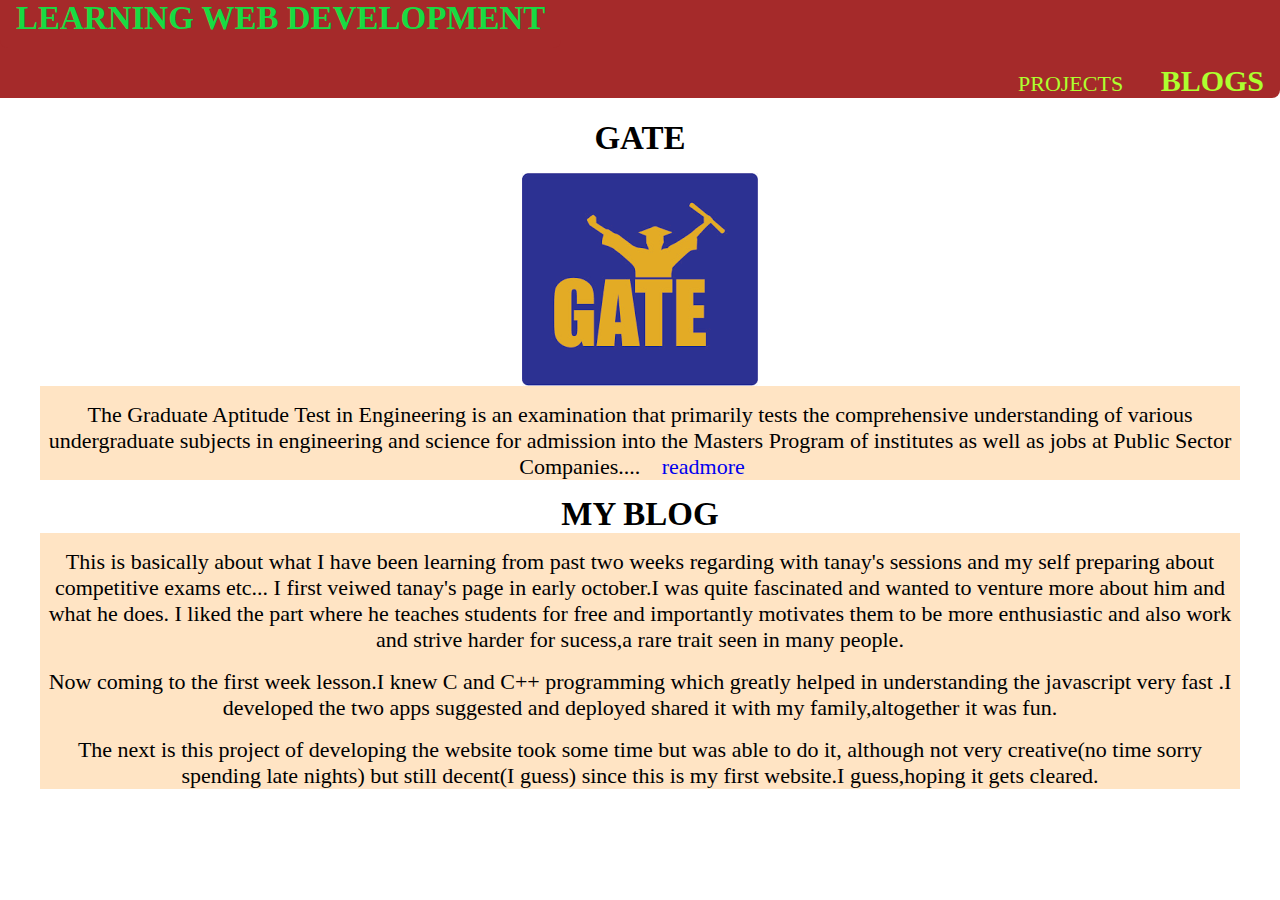
<file: blogs.html>
<head>
    <meta charset="UTF-8">
    <meta name="viewport" content="width=device-width, initial-scale=1.0">
    <meta http-equiv="X-UA-Compatible" content="ie=edge">
    <title>webdevolpment</title>
    <link a href="style1.css" rel="stylesheet">
</head>

<body>


    <nav class="navigate non-bullet">
        <h1 class="h1"><a class="link link-colors"
                href="index.html">LEARNING WEB DEVELOPMENT</a></h1>
        <ul class="right">
            <li class="non-bullet inline-list"><a class="inline-list"
                    href="projects.html">PROJECTS</a></li>
            <li class="non-bullet inline-list "><a class="inline-list"
                    href="blogs.html"><strong><span
                            style="font-size: 30px">BLOGS</span></strong></a></li>
        </ul>
    </nav>
    <h2>GATE</h2>
    <img class="image"
        src="[data-uri]">

    <p class="container-mid" style="background-color: bisque">
        The Graduate Aptitude Test in Engineering is an examination that primarily tests the comprehensive understanding
        of various undergraduate subjects in engineering and science for admission into the Masters Program of
        institutes as well as jobs at Public Sector Companies....
        <a class="link" href="GATE.html">readmore</a>
    </p>
    <h2 style="padding-top:1rem;padding-bottom:0rem;">MY BLOG</h2>
    <p class="container-mid" style="background-color: bisque">This is basically about what I have been learning from
        past two weeks
        regarding with tanay's sessions and my self preparing about competitive exams etc...
        I first veiwed tanay's page in early october.I was quite fascinated and wanted to venture more about him and
        what he does.
        I liked the part where he teaches students for free and importantly motivates them to be more enthusiastic and
        also work and strive harder
        for sucess,a rare trait seen in many people.</p>
    <p class="container-mid" style="background-color: bisque">
        Now coming to the first week lesson.I knew C and C++ programming which greatly helped in understanding the
        javascript very fast
        .I developed the two apps suggested and deployed shared it with my family,altogether it was fun.<li
            class="non-bullet container-mid" style="background-color: bisque">
                The next is this project of developing the website took some time but was able to do it, although not very creative(no time sorry spending late nights)
                but still decent(I guess) since this is my first website.I guess,hoping it gets cleared.
            </li>
        </p>
</file>
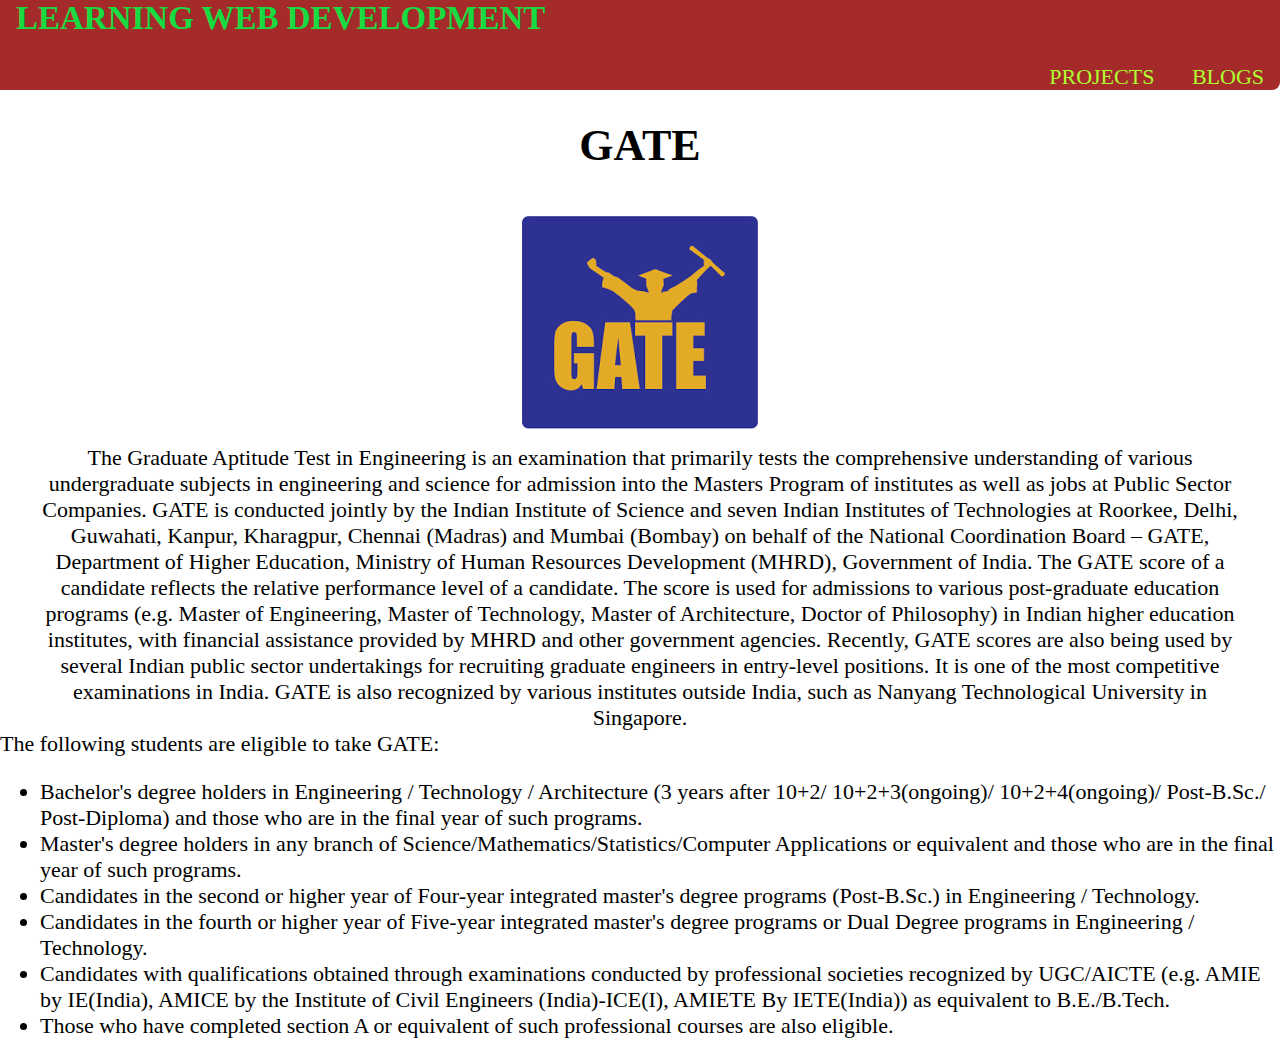
<file: GATE.html>
<!DOCTYPE html>
<html lang="en">

<head>
    <meta charset="UTF-8">
    <meta name="viewport" content="width=device-width, initial-scale=1.0">
    <meta http-equiv="X-UA-Compatible" content="ie=edge">
    <title>webdevolpment</title>
    <link a href="style1.css" rel="stylesheet">
</head>

<body>


    <nav class="navigate non-bullet">
        <h1 class="h1"><a class="link link-colors"
                href="index.html">LEARNING WEB DEVELOPMENT</a></h1>
        <ul class="right">
            <li class="non-bullet inline-list"><a class="inline-list"
                    href="projects.html">PROJECTS</a></li>
            <li class="non-bullet inline-list "><a class="inline-list"
                    href="blogs.html">BLOGS</a></li>
        </ul>
    </nav>
    <h1 style="text-align: center">GATE</h1>
    <img class="image" src="[data-uri]">

    <p class="container-mid">

        The Graduate Aptitude Test in Engineering is an examination that primarily tests the comprehensive understanding
        of various undergraduate subjects in engineering and science for admission into the Masters Program of
        institutes as well as jobs at Public Sector Companies.
        GATE is conducted jointly by the Indian Institute of Science and seven Indian Institutes of Technologies at
        Roorkee, Delhi, Guwahati, Kanpur, Kharagpur, Chennai (Madras) and Mumbai (Bombay) on behalf of the National
        Coordination Board – GATE, Department of Higher Education, Ministry of Human Resources Development (MHRD),
        Government of India.

        The GATE score of a candidate reflects the relative performance level of a candidate. The score is used for
        admissions to various post-graduate education programs (e.g. Master of Engineering, Master of Technology, Master
        of Architecture, Doctor of Philosophy) in Indian higher education institutes, with financial assistance provided
        by MHRD and other government agencies. Recently, GATE scores are also being used by several Indian public sector
        undertakings for recruiting graduate engineers in entry-level positions. It is one of the most competitive
        examinations in India. GATE is also recognized by various institutes outside India, such as Nanyang
        Technological University in Singapore.

       <li class="non-bullet"> The following students are eligible to take GATE:</li>
 <ul>
        <li>Bachelor's degree holders in Engineering / Technology / Architecture (3 years after 10+2/ 10+2+3(ongoing)/
        10+2+4(ongoing)/ Post-B.Sc./ Post-Diploma) and those who are in the final year of such programs.</li>
        <li>Master's degree holders in any branch of Science/Mathematics/Statistics/Computer Applications or equivalent and
        those who are in the final year of such programs.</li>
        <li>Candidates in the second or higher year of Four-year integrated master's degree programs (Post-B.Sc.) in
        Engineering / Technology.</li>
        <li>Candidates in the fourth or higher year of Five-year integrated master's degree programs or Dual Degree programs
        in Engineering / Technology.</li>
        <li>Candidates with qualifications obtained through examinations conducted by professional societies recognized by
        UGC/AICTE (e.g. AMIE by IE(India), AMICE by the Institute of Civil Engineers (India)-ICE(I), AMIETE By
        IETE(India)) as equivalent to B.E./B.Tech.</li>
        <li>Those who have completed section A or equivalent of such professional courses are also eligible.</li>

        
 </ul>
    </p>
</file>
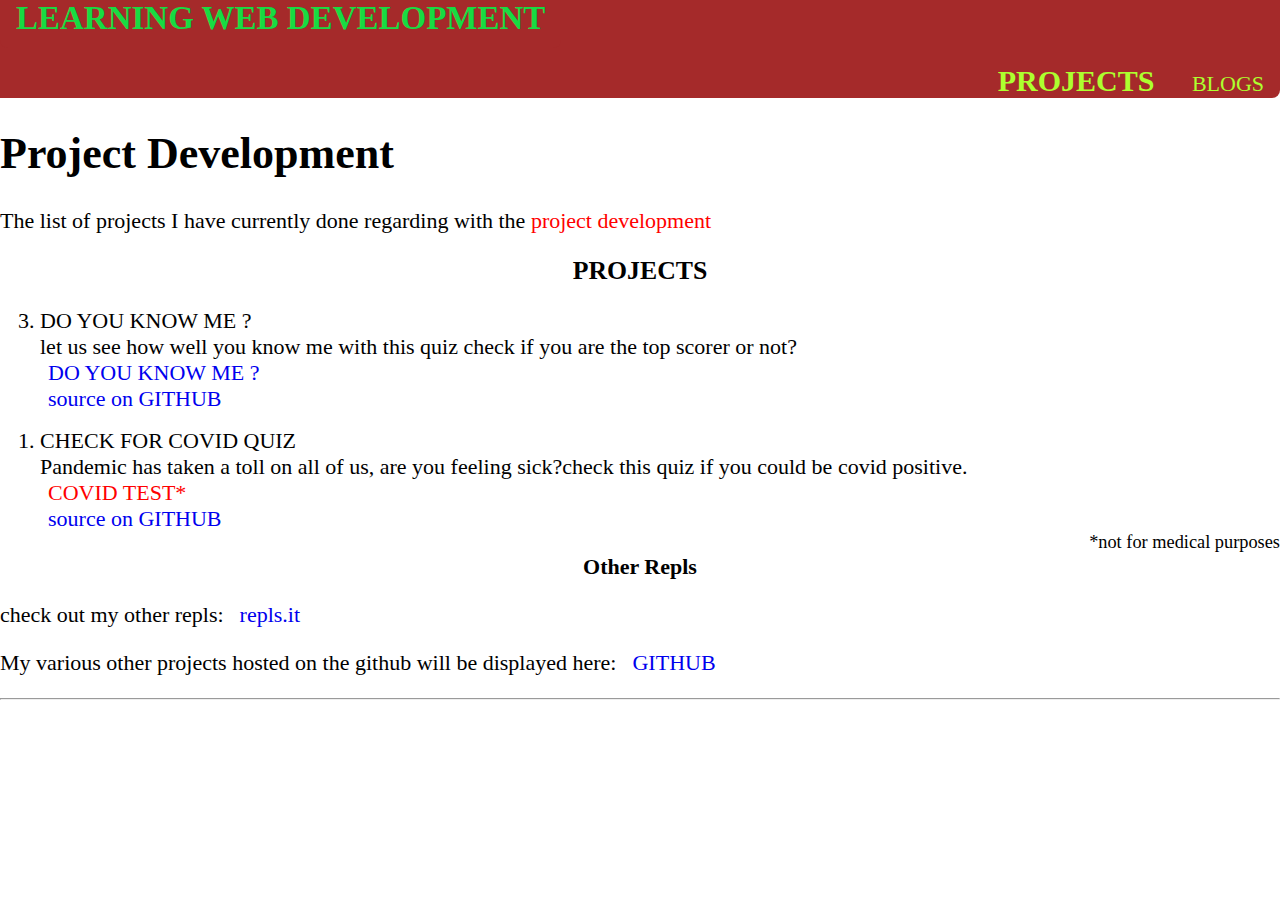
<file: projects.html>
<!DOCTYPE html>
<html lang="en">

<head>
    <meta charset="UTF-8">
    <meta name="viewport" content="width=device-width, initial-scale=1.0">
    <meta http-equiv="X-UA-Compatible" content="ie=edge">
    <title>projects|webdevolpment</title>
    <link a href="style1.css" rel="stylesheet">
</head>

<body>


    <nav class="navigate non-bullet">
        <h1 class="h1"><a class="link link-colors"
                href="index.html">LEARNING WEB DEVELOPMENT</a></h1>
        <ul class="right">
            <li class="non-bullet inline-list"><a class="inline-list"
                    href="projects.html"><strong><span
                            style="font-size: 30px">PROJECTS</span></strong></a></li>
            <li class="non-bullet inline-list "><a class="inline-list" href="blogs.html">BLOGS</a></li>
        </ul>
    </nav>



    <h1>
        Project Development
    </h1>
    <p>
        The list of projects I have currently done regarding with the <span style="color:red">project development</span>
    </p>

    <h3><strong>PROJECTS</strong></h3>
    <ol reversed>
        <li> DO YOU KNOW ME ?</li>
        <p style="margin:0rem">let us see how well you know me with this quiz check if you are the top scorer or not?
        </p>
        <a style="padding-top:0rem;" class="link inline-list"
            href="https://repl.it/@NagendraPrasad3/cli-highscore-basic?embed=1&output=1">DO YOU KNOW ME ?</a>
        <li class="non-bullet"><a style="padding-top:0rem;" class="link inline-list"
                href="https://github.com/nnprasad005/cli-p1/blob/main/cli.js">source on GITHUB</a> </li>
        <li style="padding-top:1rem;">CHECK FOR COVID QUIZ</li>
        <p style="margin:0rem">Pandemic has taken a toll on all of us, are you feeling sick?check this quiz if you could
            be covid positive.</p>
        <a style="color:red; display:block" class="link inline-list"
            href="https://repl.it/@NagendraPrasad3/level-one-assignment?embed=1&output=1">COVID TEST*</a>
        <a style=" display:block" class="link inline-list" href="https://github.com/nnprasad005/cli-p2/blob/main/assignment1.js">source on GITHUB</a>
        <small class="rightl">*not for medical purposes</small></li>

    </ol>
    <h4><strong>Other Repls</strong></h4>
    <p>
        check out my other repls:<a class="link" href="https://repl.it/@NagendraPrasad3">repls.it</a>
        <li class="non-bullet">
            My various other projects hosted on the github will be displayed here:<a class="link"
                href="https://github.com/nnprasad005">GITHUB</a>
        </li>
    </p>
    <hr>
</file>
<file: style1.css>
@import url('https://fonts.googleapis.com/css2?family=Yanone+Kaffeesatz:wght@400;500&display=swap');

:root{
    --primary_color:red;
    --secondary_color:brown;
    --env_color:rgb(124, 228, 124);
}
.body{
    font-family: 'Yanone Kaffeesatz', sans-serif;
}
body {
   
    font-size:22px;
    margin:0px;
  
}
.h1{
    font-size: 1.5em;
    margin-block-start: 0rem;
    margin-block-end: 0.83em;
}

.container-pf {
    padding-top:2rem;
  
    padding-left: 1rem;
    padding-right: 2rem
}

.container-p {
    color:greenyellow;
    padding-top:2rem;
    padding-bottom:0rem;
    padding-left: 1rem;
    padding-right: 2rem
}

.container-fluid {
    margin:auto;
    max-width: 600px;
    padding-top:0rem;
    padding-bottom:0rem;
    padding-left: 1rem;
    padding-right: 2rem
}

.container-centre {
    margin: auto;
    max-width: 500px;
}

.link{
    text-decoration: none;
    padding:0.75rem 1rem;
    
}
hr{
    margin:1rem 0rem;
}
.link-colors{
   
    color:rgb(24, 219, 66);
    background-color: brown;
    background-size:100px 100px;
    text-decoration-color: rgb(24, 219, 66);
    border-top-left-radius:0.5rem; 
    border-bottom-left-radius:0.5rem; 
    border-bottom-right-radius:0.5rem; 
    border-top-right-radius:0.5rem; 
}

.non-bullet{
    list-style: none;
}
.inline-list{
    text-decoration: none;
    padding:0rem 0.5rem;
    display: inline;
}
.navigate{

    background-color:var(--secondary_color);
    border-bottom-right-radius: 0.5rem
}
.navigate .right .inline-list{
    color:greenyellow
}
.navigate .right{
    text-align: right;
   
}
.link-active{
    font-weight: bold;
}
.image{
    display:block;
    max-width: 500px ;
    padding-top:1rem;
    margin:auto
}
.me{
    display:block;
    margin:auto;
    max-width:400px;
    text-align:center;
}
 .me .exme{
color:blueviolet;
}
.exme{
    color:rgb(214, 121, 15);
    }

.section h1,h2,h3,h4{
    text-align: center;
    margin:auto;

}
.ws{
    text-align: center;
}
.uws{
    max-width: 600px;
    margin:auto;
    text-align: center;
    padding-left:0rem;
   background-color: brown;
}
.grey{
    color: yellowgreen;
    text-align: center;
    margin:auto;
    margin:0px;
    background-color: brown
}
.rightl{
    float: right;
    margin:auto
}
.container-mid{
    padding-top: 1rem;
    width: 1200px;
    max-width:100%;
    margin:auto;
    text-align: center;

}
</file>
